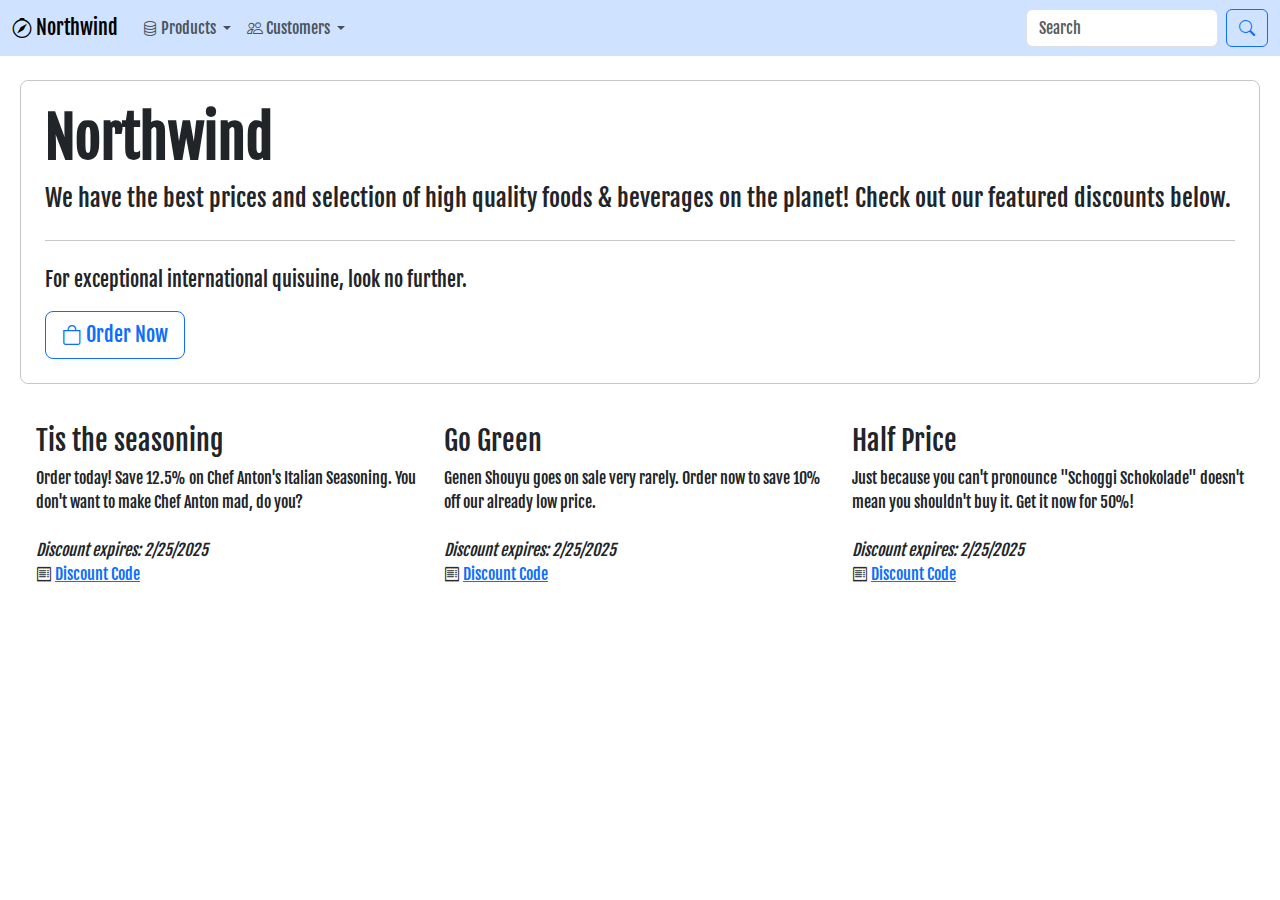
<file: index.html>
<!DOCTYPE html>
<html lang="en">
<head>
  <meta charset="UTF-8">
  <meta name="viewport" content="width=device-width, initial-scale=1.0">
  <title>Northwind</title>
  <!-- favicon -->
  <link rel="apple-touch-icon" sizes="180x180" href="apple-touch-icon.png">
  <link rel="icon" type="image/png" sizes="32x32" href="favicon-32x32.png">
  <link rel="icon" type="image/png" sizes="16x16" href="favicon-16x16.png">
  <!-- bootstrap css -->
  <link href="https://cdn.jsdelivr.net/npm/bootstrap@5.3.3/dist/css/bootstrap.min.css" rel="stylesheet" integrity="sha384-QWTKZyjpPEjISv5WaRU9OFeRpok6YctnYmDr5pNlyT2bRjXh0JMhjY6hW+ALEwIH" crossorigin="anonymous">
  <!-- <link href="bootstrap.lumen.min.css" rel="stylesheet"> -->
  <!-- bootstrap icons -->
  <link rel="stylesheet" href="https://cdn.jsdelivr.net/npm/bootstrap-icons@1.11.3/font/bootstrap-icons.min.css">
  <!-- bootstrap js-->
  <script src="https://cdn.jsdelivr.net/npm/bootstrap@5.3.3/dist/js/bootstrap.bundle.min.js" integrity="sha384-YvpcrYf0tY3lHB60NNkmXc5s9fDVZLESaAA55NDzOxhy9GkcIdslK1eN7N6jIeHz" crossorigin="anonymous"></script>
  <!-- google font -->
  <link href="https://fonts.googleapis.com/css?family=Fjalla+One" rel="stylesheet">
  <!-- client js -->
  <script src="discount.js"></script>
  <!-- client css -->
  <link rel="stylesheet" href="client.css" />
</head>
<body>
  <nav class="navbar navbar-expand-md bg-primary-subtle">
    <div class="container-fluid">
      <a class="navbar-brand" href="#"><i class="bi bi-compass"></i> Northwind</a>
      <button class="navbar-toggler" type="button" data-bs-toggle="collapse" data-bs-target="#navbarScroll" aria-controls="navbarScroll" aria-expanded="false" aria-label="Toggle navigation">
        <span class="navbar-toggler-icon"></span>
      </button>
      <div class="collapse navbar-collapse" id="navbarScroll">
        <ul class="navbar-nav me-auto my-2 my-lg-0">
          <li class="nav-item dropdown">
            <a class="nav-link dropdown-toggle" href="#" role="button" data-bs-toggle="dropdown" aria-expanded="false">
              <i class="bi bi-database"></i> Products
            </a>
            <ul class="dropdown-menu">
              <li><a class="dropdown-item" href="#"><i class="bi bi-list"></i> Browse Categories</a></li>
              <li><a class="dropdown-item" href="#"><i class="bi bi-search"></i> Product Search</a></li>
              <li><hr class="dropdown-divider"></li>
              <li><a class="dropdown-item" href="#"><i class="bi bi-tags"></i> Current Discounts</a></li>
            </ul>
          </li>
          <li class="nav-item dropdown">
            <a class="nav-link dropdown-toggle" href="#" role="button" data-bs-toggle="dropdown" aria-expanded="false">
              <i class="bi bi-people"></i> Customers
            </a>
            <ul class="dropdown-menu">
              <li><a class="dropdown-item" href="#"><i class="bi bi-person-vcard"></i> Register</a></li>
              <li><a class="dropdown-item" href="#"><i class="bi bi-key"></i> Sign In</a></li>
            </ul>
          </li>
        </ul>
        <form class="d-none d-md-flex" role="search">
          <input class="form-control me-2" type="search" placeholder="Search" aria-label="Search">
          <button class="btn btn-outline-primary" type="submit"><i class="bi bi-search"></i><span class="visually-hidden">Search</span></button>
        </form>
      </div>
    </div>
  </nav>
  <div class="container-fluid">
    <div class="p-4 m-2 mt-4 rounded-3 border border-secondary-subtle">
      <h1 class="display-4 fw-bold">
          Northwind
      </h1>
      <p class="fs-4">
          We have the best prices and selection of high quality foods &amp; beverages on the planet! Check out our featured discounts below.
      </p>
      <hr class="my-4">
      <p class="fs-5">For exceptional international quisuine, look no further.</p>
      <a class="btn btn-outline-primary btn-lg" href="#" role="button"><i class="bi bi-bag"></i> Order Now</a>
    </div>
    <div class="row p-2 m-2" id="discount-row">
      <div class="col px-2 py-4">
        <h3>Tis the seasoning</h3>
        <div class="mb-4">
          Order today! Save 12.5% on Chef Anton's Italian Seasoning.
          You don't want to make Chef Anton mad, do you?
        </div>
        <i>Discount expires: 2/25/2025</i><br />
        <i class="bi bi-receipt"></i> <a href="#" class="discount" data-product="Chef Anton's Italian Seasoning" data-code="3321" data-title="Seasoning">Discount Code</a>
      </div>
      <div class="col px-2 py-4">
        <h3>Go Green</h3>
        <div class="mb-4">
          Genen Shouyu goes on sale very rarely. Order now to save 10% off our already low price.
        </div>
        <i>Discount expires: 2/25/2025</i><br />
        <i class="bi bi-receipt"></i> <a href="#" class="discount" data-product="Genen Shouyu" data-code="2005" data-title="Genen">Discount Code</a>
      </div>
      <div class="col px-2 py-4">
        <h3>Half Price</h3>
        <div class="mb-4">
          Just because you can't pronounce "Schoggi Schokolade" doesn't mean you shouldn't buy it. Get it now for 50%!
        </div>
        <i>Discount expires: 2/25/2025</i><br />
        <i class="bi bi-receipt"></i> <a href="#" class="discount" data-product="Schoggi Schokolade" data-code="1571" data-title="Half">Discount Code</a>
      </div>
    </div>
  </div>
  <!-- toast -->
  <div class="toast-container position-fixed bottom-0 end-0 p-3">
    <div id="liveToast" class="toast" role="alert" aria-live="assertive" aria-atomic="true">
      <div class="toast-header">
        <strong class="me-auto" id="product"></strong>
        <small class="text-body-secondary" id="title"></small>
        <button type="button" class="btn-close" data-bs-dismiss="toast" aria-label="Close"></button>
      </div>
      <div class="toast-body" id="code">
      </div>  
    </div>
  </div>
</body>
</html>
</file>
<file: client.css>
* {
  font-family: 'Fjalla One', sans-serif;
}
</file>
